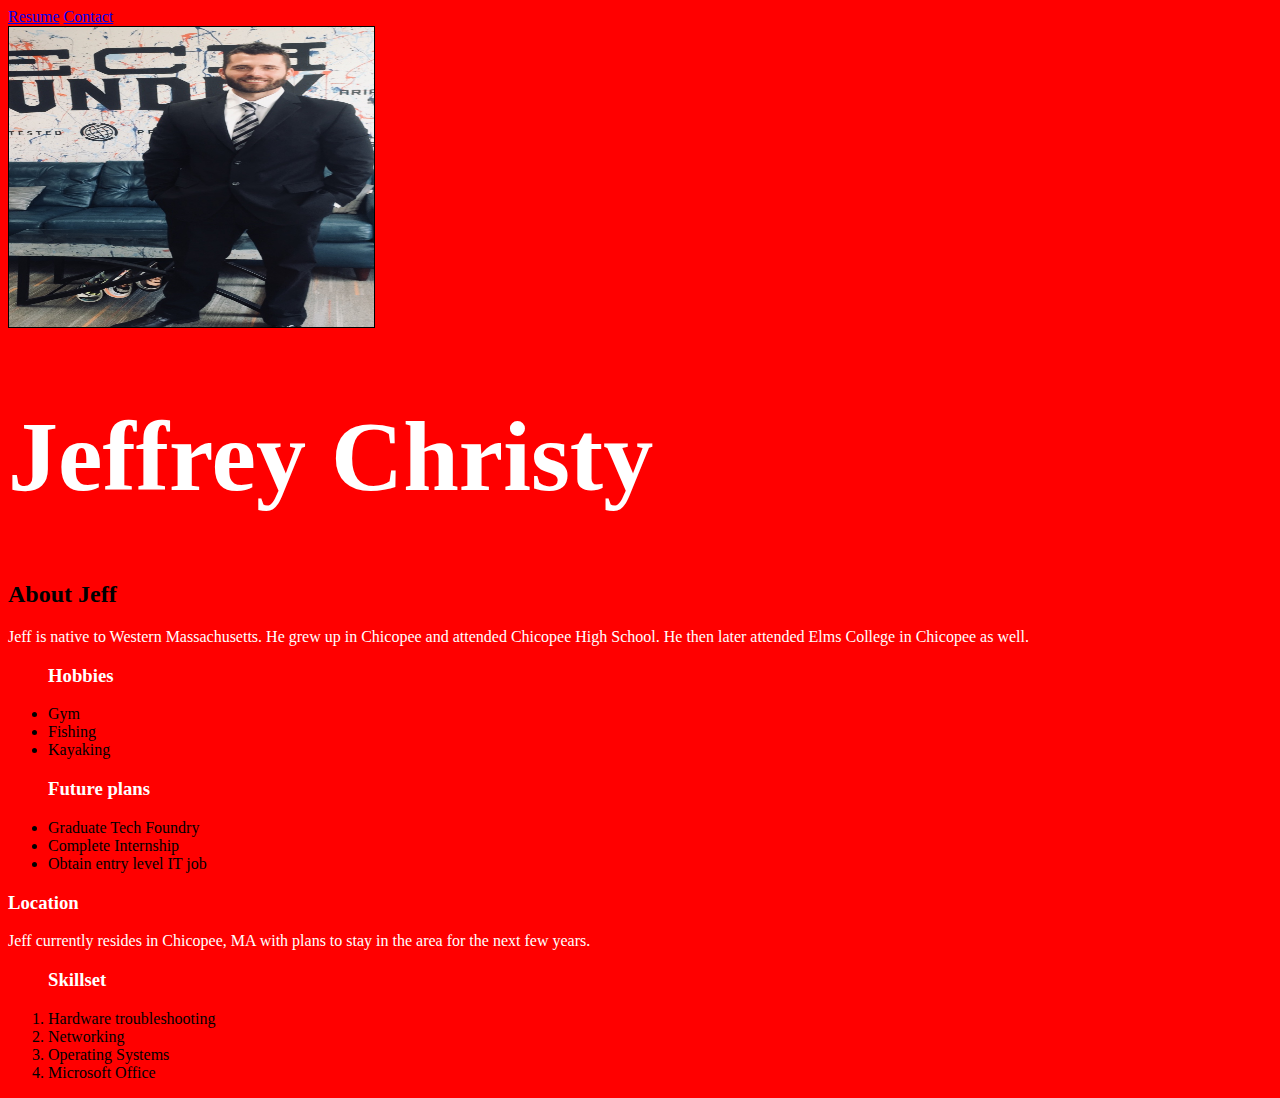
<file: index.html>
<!DOCTYPE html>
<html>
<head>
<title>Jeffrey Christy</title>
<link rel="stylesheet" href="index.css">
</head>

<body>
<div class="topnav">
  <a class="active" href="Resume.html">Resume</a>
  <a href="Contact.html">Contact</a>
</div>

<div class="img">
<img src = "jeff.jpg" alt = "home-image" border = "1" width = "365" height = "300"/>
</div>
  <h1>Jeffrey Christy</h1>
  <div id="introduction">
    <h2>About Jeff</h2>
    <p>Jeff is native to Western Massachusetts. He grew up in Chicopee and attended Chicopee High School. He then later attended Elms College in Chicopee as well.
	<ul>
	<h3>Hobbies</h3>
      <li>Gym</li>
      <li>Fishing</li>
      <li>Kayaking</li>
    </ul>
	<ul>
    <h3>Future plans</h3>
	<li>Graduate Tech Foundry</li>
	<li>Complete Internship</li>
	<li>Obtain entry level IT job</li>
	</ul>
  </div>
  <div id="place">
    <h3>Location</h3>
    <p>Jeff currently resides in Chicopee, MA with plans to stay in the area for the next few years.</p>
	<ol>
    <h3>Skillset</h3>
	<li>Hardware troubleshooting</li>
	<li>Networking</li>
	<li>Operating Systems</li>
	<li>Microsoft Office</li>
	</ol>
  </div>
</body>
</html>
</file>
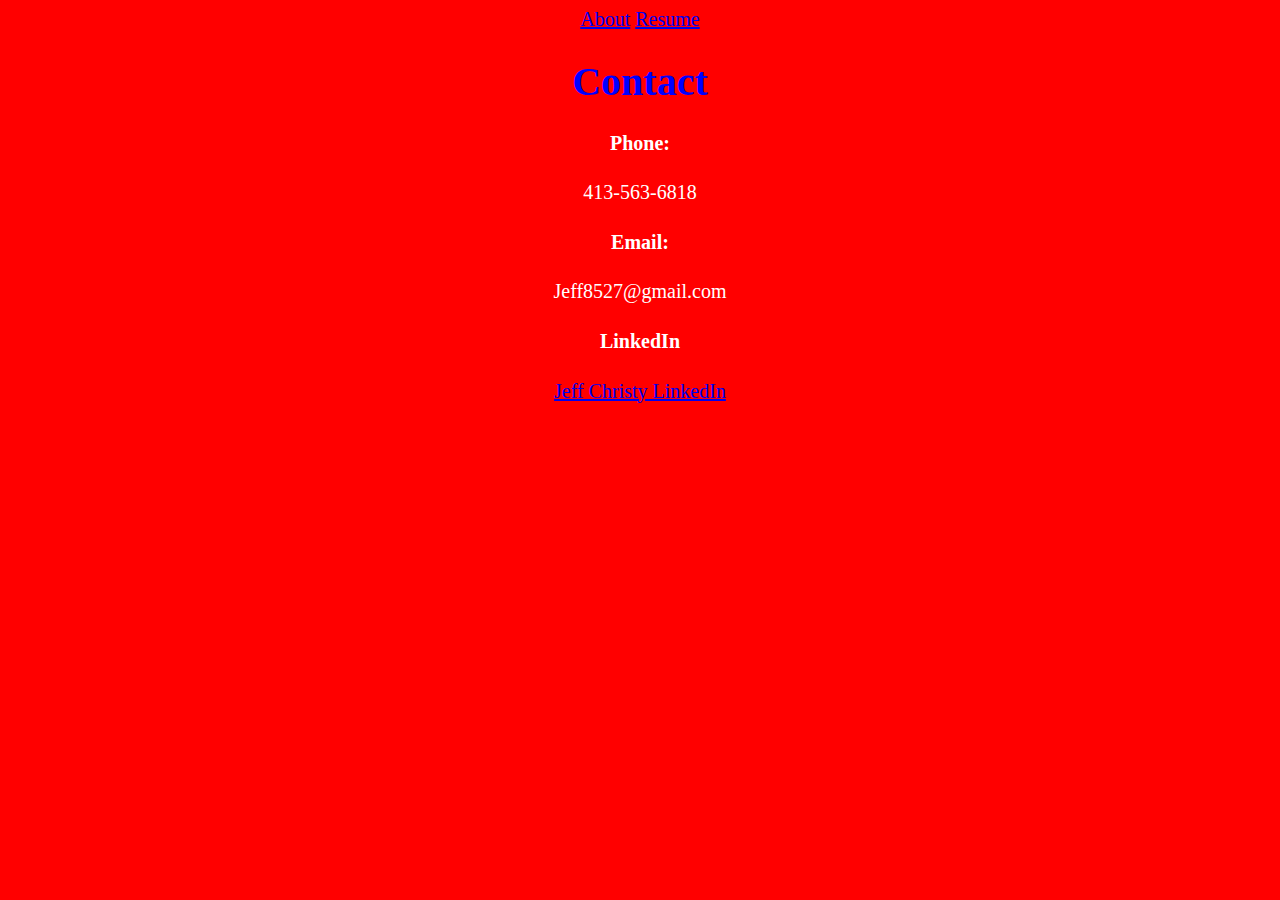
<file: Contact.html>
<!DOCTYPE html>
<html>
<head>
<link rel="stylesheet" href="Contact.css">
<title>Contact Info</title>
</head>
<body>
<div class="topnav">
  <a class="active" href="index.html">About</a>
  <a class="active" href="Resume.html">Resume</a>
  
</div>

<h1>Contact</h1>
<h4>Phone:</h4>
<p>413-563-6818</p>

<h4>Email:</h4>
<p>Jeff8527@gmail.com</p>

<h4>LinkedIn</h4>
<a href="https://www.linkedin.com/feed/?trk"> Jeff Christy LinkedIn</a>

</body>
</html>
</file>
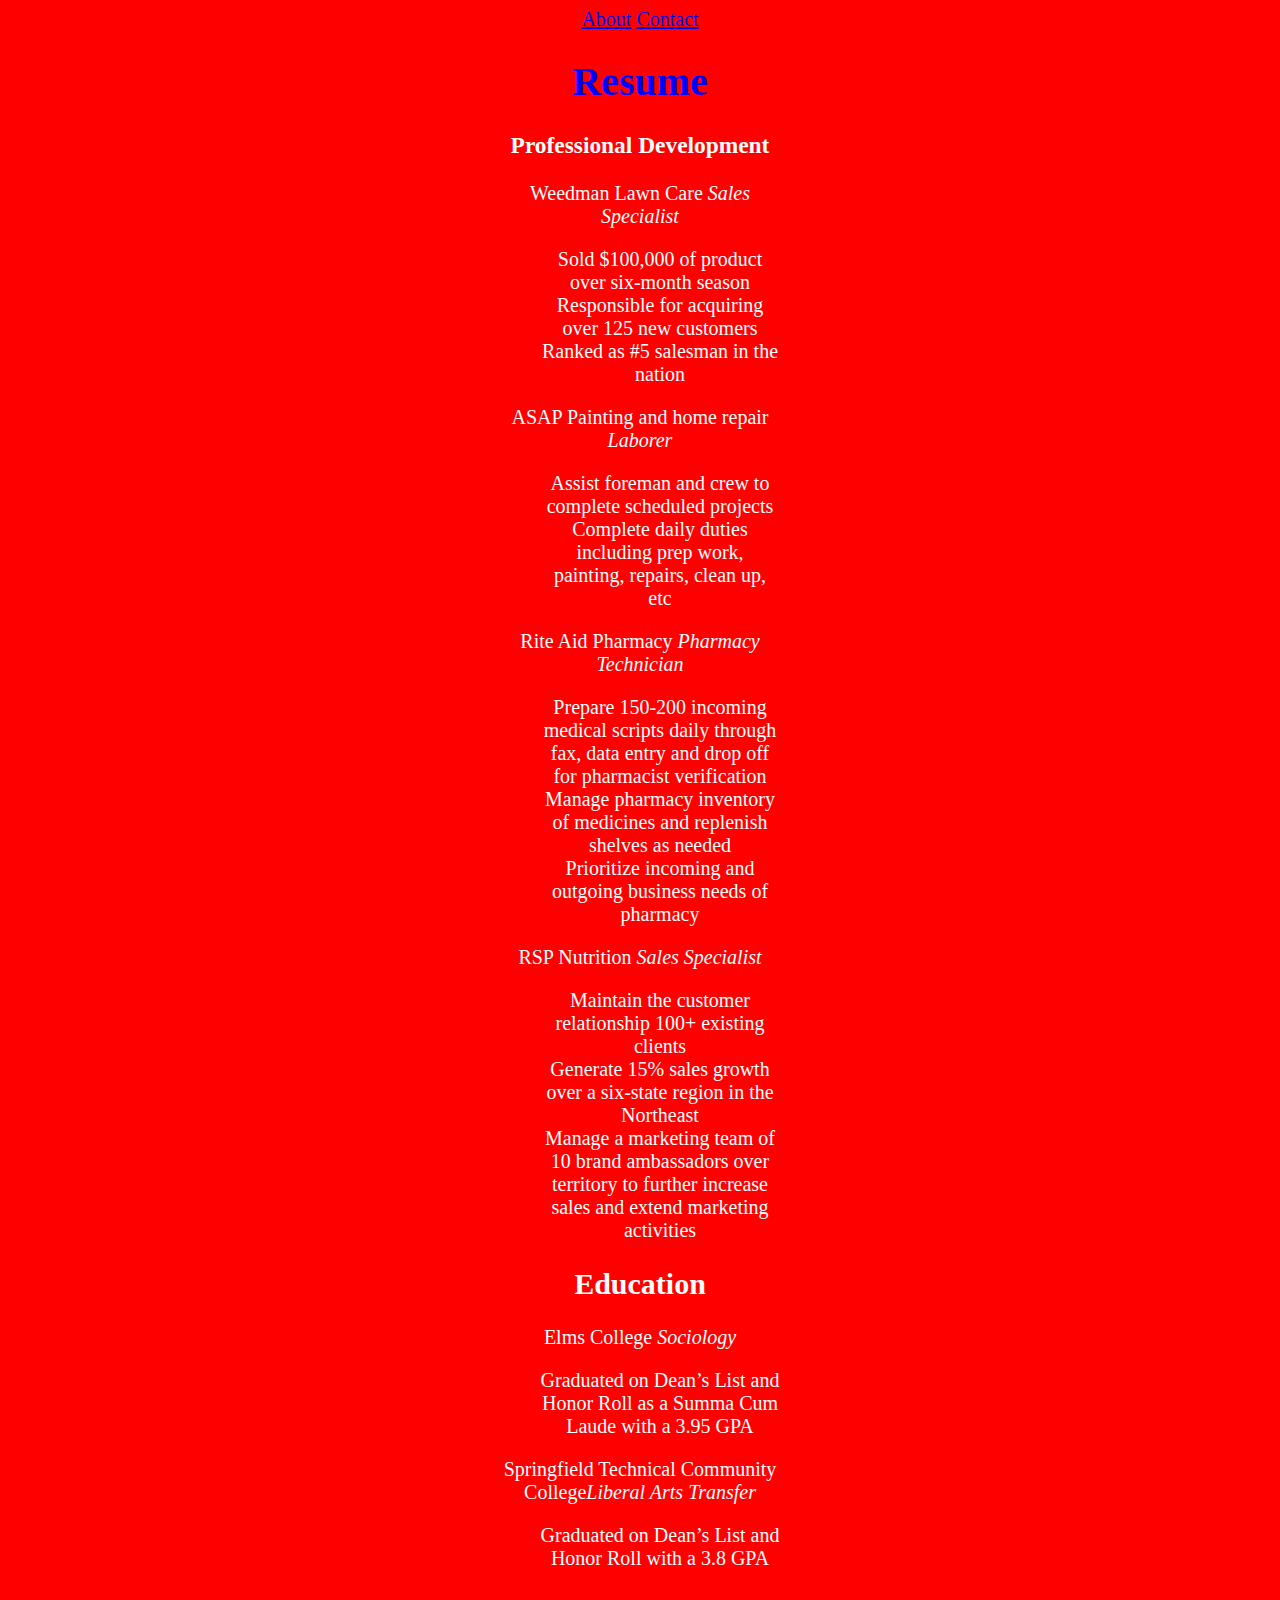
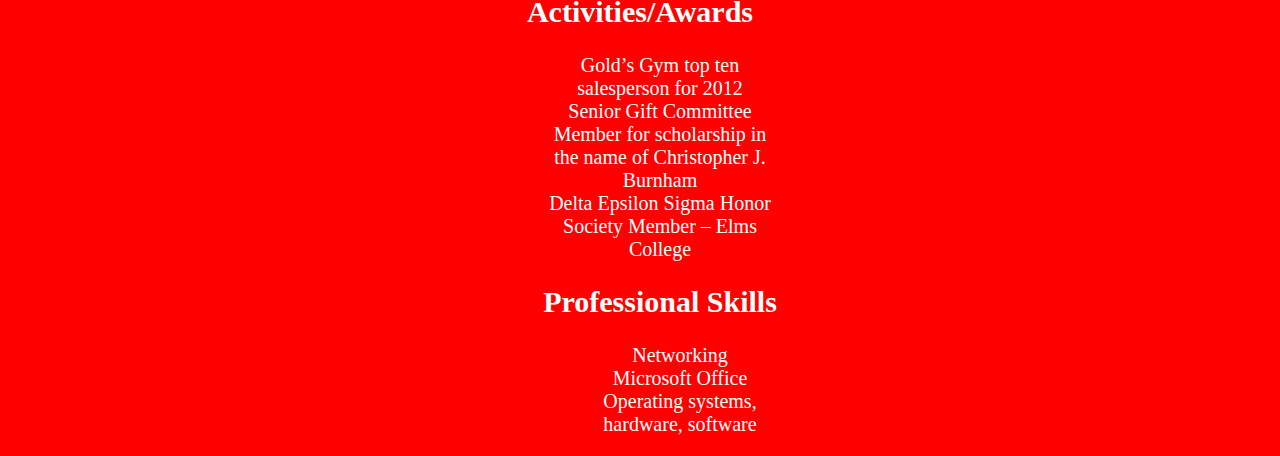
<file: Resume.html>
<!DOCTYPE html>
<html>
<head>

<title>Resume</title>
<link rel="stylesheet" href="Resume.css">

</head>
<body>
<div class="topnav">
  <a class ="active" href="index.html">About</a>
  <a class ="active" href="Contact.html">Contact</a>
</div>

<h1>Resume</h1>
<h3>Professional Development</h3>
<p>Weedman Lawn Care <i>Sales Specialist</i></p>
<ul>
<li>Sold $100,000 of product over six-month season</li>
<li>Responsible for acquiring over 125 new customers</li>
<li>Ranked as #5 salesman in the nation</li>
</ul>

<p>ASAP Painting and home repair <i>Laborer</i></p>
<ul>
<li>Assist foreman and crew to complete scheduled projects</li>
<li>Complete daily duties including prep work, painting, repairs, clean up, etc</li>
</ul>

<p>Rite Aid Pharmacy <i>Pharmacy Technician</i></p>
<ul>
<li>Prepare 150-200 incoming medical scripts daily through fax, data entry and drop off for pharmacist verification</li>
<li>Manage pharmacy inventory of medicines and replenish shelves as needed</li>
<li>Prioritize incoming and outgoing business needs of pharmacy</li>
 </ul>

<p>RSP Nutrition <i>Sales Specialist</i></p>
<ul>
<li>Maintain the customer relationship 100+ existing clients</li>
<li>Generate 15% sales growth over a six-state region in the Northeast </li>
<li>Manage a marketing team of 10 brand ambassadors over territory to further increase sales and extend marketing activities </li>
</ul>

<h2>Education</h2>
<p>Elms College <i>Sociology</i></p>
<ul>
<li>Graduated on Dean’s List and Honor Roll as a Summa Cum Laude with a 3.95 GPA</li>
</ul>

<p>Springfield Technical Community College<i>Liberal Arts Transfer</i></p>
<ul>
<li>Graduated on Dean’s List and Honor Roll with a 3.8 GPA</li>
</ul>

<h2>Activities/Awards</h2>
<ul>
<li>Gold’s Gym top ten salesperson for 2012</li>
<li>Senior Gift Committee Member for scholarship in the name of Christopher J. Burnham</li>
<li>Delta Epsilon Sigma Honor Society Member – Elms College</li>

<h2>Professional Skills</h2>
<ul>
<li>Networking</li>
<li>Microsoft Office</li>
<li>Operating systems, hardware, software</li>


                                          

</body>
</html>
</file>
<file: index.css>
body {
	background-color: red;
}
h1 {
	color:white;
	font-size: 100px;
}
p {
    color: white;
}
h1 {
	color:white;
}
p {
    color: white;
}
h3 {
	color:white;
}
p {
    color: white;
}
</file>
<file: Contact.css>
body {
	background-color: red;
}
body {
	background-color: red;
}
h1 {
	color:blue;
}
body{
	text-align:center;
	color:white;
	font-size: 20px;
	list-style-type: none;
	margin-left:500px;
	margin-right:500px;
	
}
</file>
<file: Resume.css>
body {
	background-color: red;
}
h1 {
	color:blue;
}
body{
	text-align:center;
	color:white;
	font-size: 20px;
	list-style-type: none;
	margin-left:500px;
	margin-right:500px;
	
}
body li {
	list-style-type:none;
}
</file>
